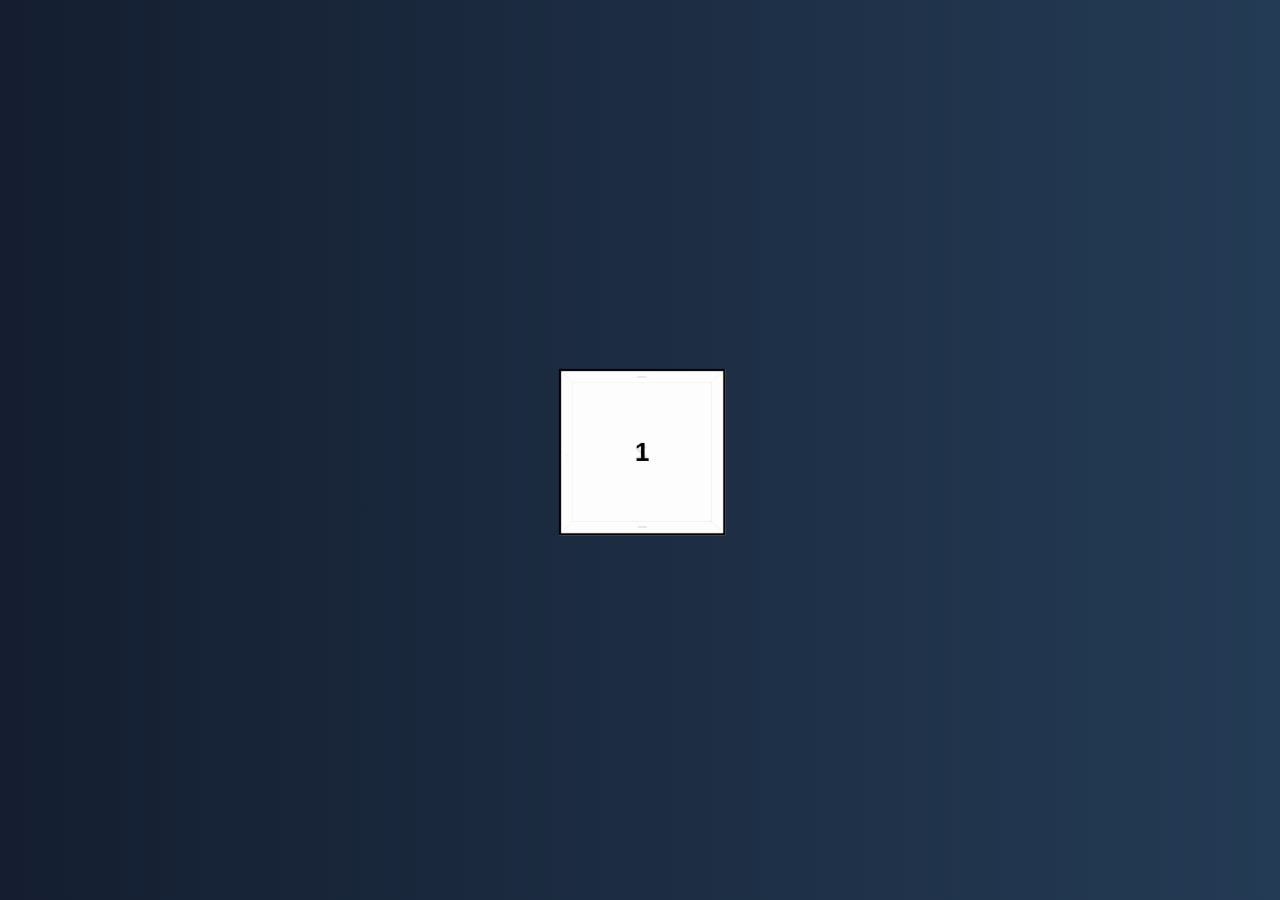
<file: juego.html>
<!DOCTYPE html>
<html lang="en">
<head>
    <meta charset="UTF-8">
    <meta name="viewport" content="width=device-width, initial-scale=1.0">
    <title>Cubo 3D Interactivo</title>
    <link rel="stylesheet" href="css/juego.css">
</head>
<body>
    <div class="container">
        <div class="cube">
            <div class="face front">1</div>
            <div class="face back">2</div>
            <div class="face right">3</div>
            <div class="face left">4</div>
            <div class="face top">5</div>
            <div class="face bottom">6</div>
        </div>
    </div>
    <script src="js/juego.js"></script>
</body>
</html>
</file>
<file: css/juego.css>
body {
    margin: 0;
    height: 100vh;
    display: flex;
    justify-content: center;
    align-items: center;
    background: linear-gradient(to right, #141e30, #243b55);
    font-family: Arial, sans-serif;
    overflow: hidden;
}

.container {
    perspective: 1000px;
}

.cube {
    position: relative;
    width: 150px;
    height: 150px;
    transform-style: preserve-3d;
    animation: rotate 5s linear infinite;
}

.face {
    position: absolute;
    width: 150px;
    height: 150px;
    background: rgba(255, 255, 255, 0.9);
    border: 2px solid #000;
    display: flex;
    justify-content: center;
    align-items: center;
    font-size: 24px;
    font-weight: bold;
}

#boton{
    width: 200px;
    height: 50px;
    font-size: 20px;
    font-family: algeiran;
    text-align: center;
    background-color: transparent;
    color: red;
    border: 1px solid red;
    margin-top: 500px;
    border-radius: 20px;
}

#boton:hover{
    background-color: red;
    color: white;

}

.front  { transform: translateZ(75px); }
.back   { transform: translateZ(-75px) rotateY(180deg); }
.right  { transform: rotateY(90deg) translateZ(75px); }
.left   { transform: rotateY(-90deg) translateZ(75px); }
.top    { transform: rotateX(90deg) translateZ(75px); }
.bottom { transform: rotateX(-90deg) translateZ(75px); }

@keyframes rotate {
    0% { transform: rotateX(0deg) rotateY(0deg); }
    100% { transform: rotateX(360deg) rotateY(360deg); }
}
</file>
